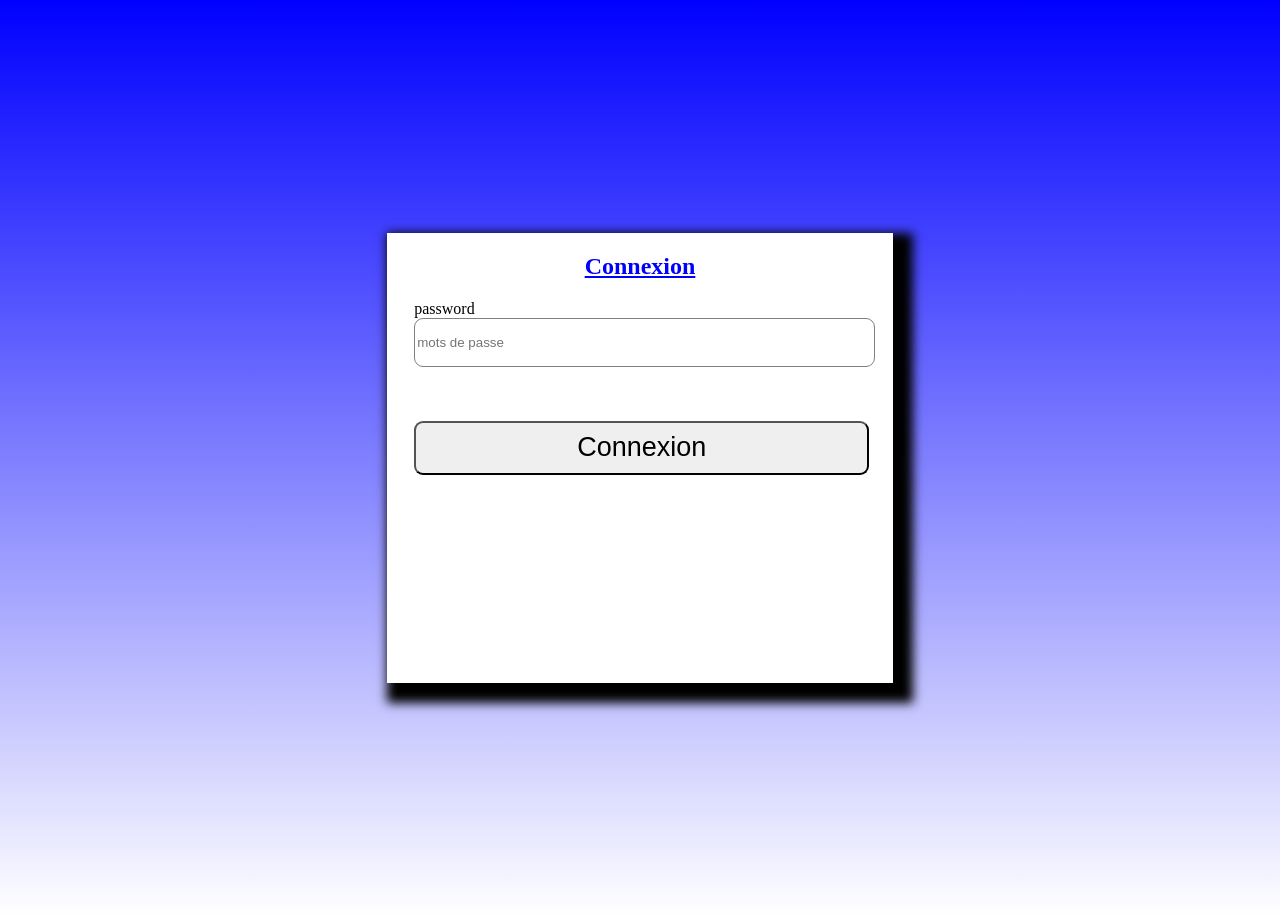
<file: FromEsig/form.html>
<!DOCTYPE html>
<html lang="en">
<head>
    <meta charset="UTF-8">
    <meta name="viewport" content="width=device-width, initial-scale=1.0">
    <title>Formulaire</title>
    <link rel="stylesheet" href="form.css">

</head>
<body>
    
    <section>
        <h1>Connexion</h1>
        <form action="form.html">
            <label for="password">password</label>
            <input type="password" placeholder="mots de passe">
            <a href="index.html"><button>Connexion</button></a>
            

        </form>
    </section>
    <script src="form.js"></script>
</body>
</html>
<label for="
</file>
<file: FromEsig/form.css>
body{
    height: 100vh;
    justify-content: center;
    align-items: center;
    display: flex;
    background: linear-gradient(to bottom, blue, white );
}
h1{
    color: blue;
    font-family: Cambria, Cochin, Georgia, Times, 'Times New Roman', serif;
    text-decoration: underline;
    justify-content: center;
    align-items: center;
    display: flex;
    flex-direction: column;
}
section{
background-color: white;
justify-content: space-between;
height: 50vh;
width: 40%;
box-shadow: 10px 10px 10px 10px;

}
button{
    height: 6vh;
    width: 90%;
    flex-direction: column;
    border-radius: 1vh;
    margin: 3vh;
    cursor: pointer;
    font-size: 3vh;
    
    

}
form{
    flex-direction: column;
    gap: 10px;
    
}
form input{
    flex-direction: column;
    height: 5vh;
    width: 90%;
    margin: 3vh;
    border-radius: 1vh;
    margin-top: 0;
    border: 1px solid gray; 
    
    
}
a{
    text-decoration: none;
    color: gray;
    font-size: 4vh;
    font-family: Cambria, Cochin, Georgia, Times, 'Times New Roman', serif;
}
button:hover{
    box-shadow: inset .5px .5px .5px .5px rgb(112, 219, 148);
     background-color: blue;
}
input:hover{
  box-shadow: inset .5px .5px .5px .5px rgb(112, 219, 148);  
  }
  label{
    margin-left: 3vh;
  }
</file>
